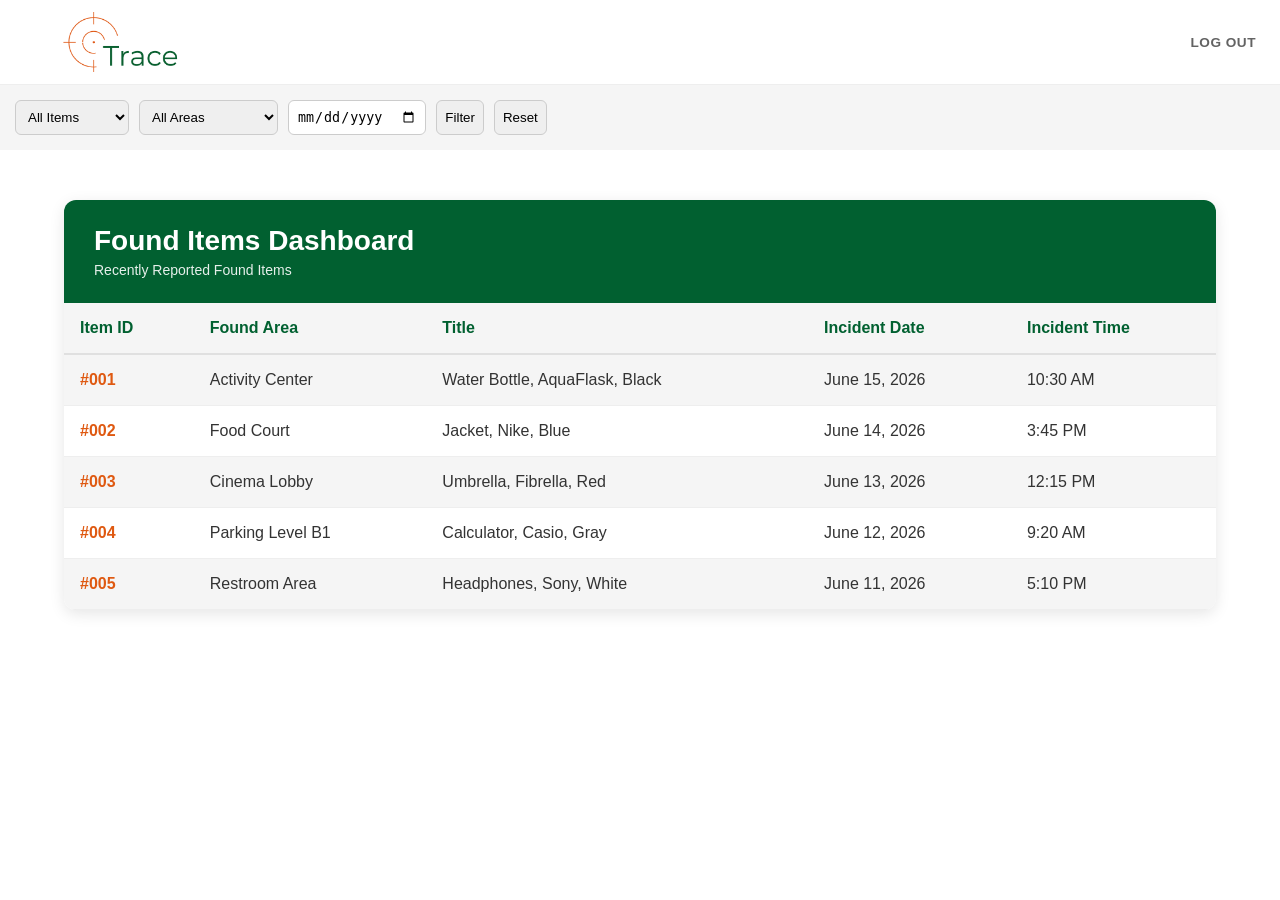
<file: docs/dashboard.html>
<!DOCTYPE html>
<html lang="en">
<head>
    <meta charset="UTF-8">
    <meta name="viewport" content="width=device-width, initial-scale=1.0">
    <title>TraceOneAyala | Home</title>
    <link rel="stylesheet" href="CSS/Primary-Style.css">
    <link rel="stylesheet" href="CSS/Footer-Style.css">
    <link rel="stylesheet" href="CSS/Nav-Style.css">
    <link rel="stylesheet" href="CSS/Dashboard-Style.css">
</head>
<body>
    <!-- YUNG TAAS NAKALIMUTAN KO TAWAG -->

    <nav class="top-navbar">
        <div class="nav-brand">
            <a href="index.html" class="nav-logo-link">
                <img src="Assets/Logo-nav.png" alt="AyalaMallTrace" class="nav-img-logo">
            </a>
        </div>
        <div class="nav-links">
            <a href="index.html">LOG OUT</a>
        </div>
    </nav>

<div class="filters">

    <select id="filterItem">
        <option value="">All Items</option>
        <option value="Water Bottle">Water Bottle</option>
        <option value="Jacket">Jacket</option>
        <option value="Umbrella">Umbrella</option>
        <option value="Calculator">Calculator</option>
        <option value="Headphones">Headphones</option>
    </select>

    <select id="filterArea">
        <option value="">All Areas</option>
        <option value="Activity Center">Activity Center</option>
        <option value="Food Court">Food Court</option>
        <option value="Cinema Lobby">Cinema Lobby</option>
        <option value="Parking Level B1">Parking Level B1</option>
        <option value="Restroom Area">Restroom Area</option>
    </select>

    <input type="date" id="filterDate">

    <button id="filterBtn">Filter</button>
    <button id="resetBtn">Reset</button>

</div>

<!-- SAMPLE TABLE DATA -->
<div class="dashboard">

    <div class="dashboard-title">
        <h2>Found Items Dashboard</h2>
        <p>Recently Reported Found Items</p>
    </div>

    <table>
        <thead>
            <tr>
                <th>Item ID</th>
                <th>Found Area</th>
                <th>Title</th>
                <th>Incident Date</th>
                <th>Incident Time</th>
            </tr>
        </thead>

        <tbody>
    <tr class="row-1 highlight">
        <td>#001</td>
        <td>Activity Center</td>
        <td>Water Bottle, AquaFlask, Black</td>
        <td>June 15, 2026</td>
        <td>10:30 AM</td>
    </tr>

    <tr class="row-2">
        <td>#002</td>
        <td>Food Court</td>
        <td>Jacket, Nike, Blue</td>
        <td>June 14, 2026</td>
        <td>3:45 PM</td>
    </tr>

    <tr class="row-3 grey">
        <td>#003</td>
        <td>Cinema Lobby</td>
        <td>Umbrella, Fibrella, Red</td>
        <td>June 13, 2026</td>
        <td>12:15 PM</td>
    </tr>

    <tr class="row-4">
        <td>#004</td>
        <td>Parking Level B1</td>
        <td>Calculator, Casio, Gray</td>
        <td>June 12, 2026</td>
        <td>9:20 AM</td>
    </tr>

    <tr class="row-5 grey">
        <td>#005</td>
        <td>Restroom Area</td>
        <td>Headphones, Sony, White</td>
        <td>June 11, 2026</td>
        <td>5:10 PM</td>
    </tr>
</tbody>
    </table>

</div>

     <!-- <footer class="site-footer">
        <div class="footer-container">
            
            <div class="footer-left">
                <div class="footer-brand">
                    <a href="https://www.ayalamalls.com/">
                    <img src="https://www.ayalamalls.com/static/media/ayala-malls-logo.840dd606.svg" alt="Ayala Malls" class="footer-logo">
                    </a>
                </div>
            </div>

            <div class="footer-right">
                <div class="social-icons">
                    <a href="https://www.facebook.com/AyalaMalls360" aria-label="Facebook">
                        <svg width="28" height="28" viewBox="0 0 24 24" fill="white" xmlns="http://www.w3.org/2000/svg">
                            <path d="M12 0C5.373 0 0 5.373 0 12c0 5.99 4.388 10.954 10.125 11.854V15.47H7.078v-3.47h3.047V9.356c0-3.007 1.792-4.669 4.533-4.669 1.312 0 2.686.235 2.686.235v2.953H15.83c-1.491 0-1.956.925-1.956 1.874v2.25h3.328l-.532 3.47h-2.796v8.385C19.612 22.954 24 17.99 24 12c0-6.627-5.373-12-12-12z"/>
                        </svg>
                    </a>

                    <a href="https://www.instagram.com/iloveayalamalls/" aria-label="Instagram">
                        <svg width="28" height="28" viewBox="0 0 24 24" fill="none" xmlns="http://www.w3.org/2000/svg">
                            <circle cx="12" cy="12" r="12" fill="white"/>
                            <path d="M12 7c1.63 0 1.823.007 2.467.036.595.027.918.127 1.133.21.285.11.488.243.702.457.214.214.347.417.457.702.083.215.183.538.21 1.133.03.644.036.837.036 2.467s-.007 1.823-.036 2.467c-.027.595-.127.918-.21 1.133a1.895 1.895 0 0 1-.457.702 1.895 1.895 0 0 1-.702.457c-.215.083-.538.183-1.133.21-.644.03-.837.036-2.467.036s-1.823-.007-2.467-.036c-.595-.027-.918-.127-1.133-.21a1.895 1.895 0 0 1-.702-.457 1.895 1.895 0 0 1-.457-.702c-.083-.215-.183-.538-.21-1.133C7.006 13.823 7 13.63 7 12s.007-1.823.036-2.467c.027-.595.127-.918.21-1.133.11-.285.243-.488.457-.702.214-.214.417-.347.702-.457.215-.083.538-.183 1.133-.21C10.177 7.006 10.37 7 12 7zm0-1c-1.657 0-1.864.007-2.514.037-.648.03-1.092.133-1.48.284a2.89 2.89 0 0 0-1.044.68 2.89 2.89 0 0 0-.68 1.044c-.15.387-.254.831-.283 1.48C6.007 10.136 6 10.343 6 12s.007 1.864.037 2.514c.03.648.133 1.092.284 1.48.156.401.378.742.68 1.044.302.302.643.524 1.044.68.388.15.832.254 1.48.283.65.03.857.037 2.514.037s1.864-.007 2.514-.037c.648-.03 1.092-.133 1.48-.284a2.91 2.91 0 0 0 1.044-.68c.302-.302.524-.643.68-1.044.15-.388.254-.832.283-1.48.03-.65.037-.857.037-2.514s-.007-1.864-.037-2.514c-.03-.648-.133-1.092-.284-1.48a2.91 2.91 0 0 0-.68-1.044 2.89 2.89 0 0 0-1.044-.68c-.387-.15-.831-.254-1.48-.283C13.864 6.007 13.657 6 12 6z" fill="#050505"/>
                            <path d="M12 8.919a3.081 3.081 0 1 0 0 6.162 3.081 3.081 0 0 0 0-6.162zm0 5.162a2.081 2.081 0 1 1 0-4.162 2.081 2.081 0 0 1 0 4.162z" fill="#050505"/>
                            <circle cx="15.203" cy="8.797" r="0.72" fill="#050505"/>
                        </svg>
                    </a>

                    <a href="https://www.youtube.com/channel/UCkZGCcsk7YZ_QcgP6hwcJrQ" aria-label="YouTube">
                        <svg width="28" height="28" viewBox="0 0 24 24" fill="white" xmlns="http://www.w3.org/2000/svg">
                            <path d="M12 0C5.373 0 0 5.373 0 12c0 6.627 5.373 12 12 12s12-5.373 12-12C24 5.373 18.627 0 12 0zm5.498 14.814a1.716 1.716 0 0 1-1.212 1.22c-1.07.288-5.286.288-5.286.288s-4.216 0-5.286-.288a1.716 1.716 0 0 1-1.212-1.22C4 13.738 4 12 4 12s0-1.738.502-2.814a1.716 1.716 0 0 1 1.212-1.22c1.07-.288 5.286-.288 5.286-.288s4.216 0 5.286.288a1.716 1.716 0 0 1 1.212 1.22C18 10.262 18 12 18 12s0 1.738-.502 2.814zM9.545 9.432l4.273 2.568-4.273 2.568V9.432z"/>
                        </svg>
                    </a>
                </div>
                <ul class="footer-nav">
                    <li><a href="https://www.ayalamalls.com/main/malls">Our Malls</a></li>
                    <li><a href="https://www.ayalamalls.com/">Terms and Conditions</a></li>
                    <li><a href="https://www.ayalamalls.com/webview/ayalamalls-website-privacy#">Privacy Notice</a></li>
                </ul>
            </div>
        </div>
        <br>
        <hr>
        <p class="copyright">Copyright © 2019 AyalaLand Malls, Inc. All Rights Reserved</p>
    </footer> -->

    <script src="JavaScript/Logic.js"></script>
</body>
</html>
</file>
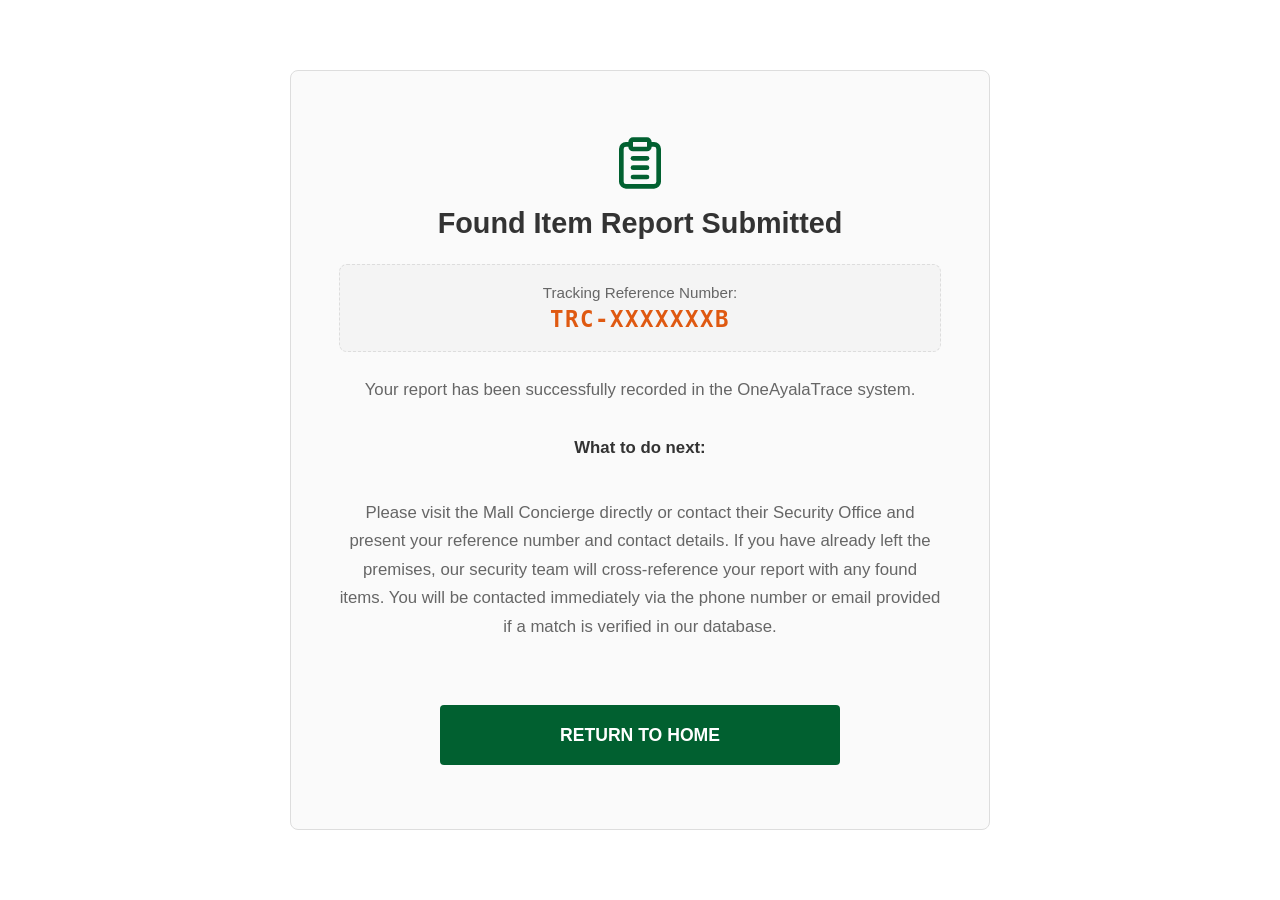
<file: docs/FI-Instruction.html>
<!DOCTYPE html>
<html lang="en">
<head>
    <meta charset="UTF-8">
    <meta name="viewport" content="width=device-width, initial-scale=1.0">
    <title>AyalaMallTrace | Next Steps</title>
    <link rel="stylesheet" href="CSS/Primary-Style.css">
    <link rel="stylesheet" href="CSS/Footer-Style.css">
    <link rel="stylesheet" href="CSS/Nav-Style.css">
</head>
<body>

    <!-- <nav class="top-navbar">
        <div class="nav-brand">
            <a href="index.html" class="nav-logo-link">
                <img src="https://www.ayalamalls.com/static/media/ayala-malls-logo.840dd606.svg" alt="AyalaMallTrace" class="nav-img-logo">
            </a>
        </div>
        <div class="nav-links">
            <a href="https://www.ayalamalls.com/main/faq">FAQ</a>
            <a href="#">ADMIN LOG IN</a>
        </div>
    </nav> -->

    <main style="margin-bottom: 0;">
        <div class="instruction-container">
            
            <div class="instruction-icon" style="margin-bottom: 1rem; display: flex; justify-content: center;">
                <svg xmlns="http://www.w3.org/2000/svg" viewBox="0 0 24 24" fill="none" stroke="currentColor" stroke-width="2" stroke-linecap="round" stroke-linejoin="round" width="56" height="56" style="color: var(--primary-green);">
                    <path d="M16 4h2a2 2 0 0 1 2 2v14a2 2 0 0 1-2 2H6a2 2 0 0 1-2-2V6a2 2 0 0 1 2-2h2"></path>
                    <rect x="8" y="2" width="8" height="4" rx="1" ry="1"></rect>
                    <path d="M9 14h6"></path>
                    <path d="M9 10h6"></path>
                    <path d="M9 18h6"></path>
                </svg>
            </div>
            
            <h2 class="instruction-title">Found Item Report Submitted</h2>
            
            <div class="reference-box" style="background-color: var(--accent-color); border: 1px dashed var(--border-color); padding: 1.2rem; border-radius: 8px; margin: 1.5rem 0; text-align: center;">
                <span style="color: var(--text-light); font-size: 0.95rem; display: block; margin-bottom: 0.3rem;">Tracking Reference Number:</span>
                <strong style="font-size: 1.4rem; color: var(--primary-orange); letter-spacing: 1.5px; font-family: monospace;">TRC-XXXXXXXB</strong>
            </div>

            <p class="instruction-text">
                Your report has been successfully recorded in the OneAyalaTrace system. <br><br>
                <strong>What to do next:</strong><br>
                Please visit the Mall Concierge directly or contact their Security Office and present your reference number and contact details. If you have already left the premises, our security team will cross-reference your report with any found items. You will be contacted immediately via the phone number or email provided if a match is verified in our database.
            </p>
            
            <a href="index.html" class="btn btn-primary" style="margin-top: 1.5rem; display: inline-block;">Return to Home</a>
            
        </div>
    </main>

    <!-- <footer class="site-footer">
        <div class="footer-container">
            
            <div class="footer-left">
                <div class="footer-brand">
                    <img src="https://www.ayalamalls.com/static/media/ayala-malls-logo.840dd606.svg" alt="Ayala Malls" class="footer-logo">
                </div>
                <p class="copyright">Copyright © 2019 AyalaLand Malls, Inc. All Rights Reserved</p>
            </div>

            <div class="footer-right">
                <div class="social-icons">
                    <a href="#" aria-label="Facebook">
                        <svg width="28" height="28" viewBox="0 0 24 24" fill="white" xmlns="http://www.w3.org/2000/svg">
                            <path d="M12 0C5.373 0 0 5.373 0 12c0 5.99 4.388 10.954 10.125 11.854V15.47H7.078v-3.47h3.047V9.356c0-3.007 1.792-4.669 4.533-4.669 1.312 0 2.686.235 2.686.235v2.953H15.83c-1.491 0-1.956.925-1.956 1.874v2.25h3.328l-.532 3.47h-2.796v8.385C19.612 22.954 24 17.99 24 12c0-6.627-5.373-12-12-12z"/>
                        </svg>
                    </a>

                    <a href="#" aria-label="Instagram">
                        <svg width="28" height="28" viewBox="0 0 24 24" fill="none" xmlns="http://www.w3.org/2000/svg">
                            <circle cx="12" cy="12" r="12" fill="white"/>
                            <path d="M12 7c1.63 0 1.823.007 2.467.036.595.027.918.127 1.133.21.285.11.488.243.702.457.214.214.347.417.457.702.083.215.183.538.21 1.133.03.644.036.837.036 2.467s-.007 1.823-.036 2.467c-.027.595-.127.918-.21 1.133a1.895 1.895 0 0 1-.457.702 1.895 1.895 0 0 1-.702.457c-.215.083-.538.183-1.133.21-.644.03-.837.036-2.467.036s-1.823-.007-2.467-.036c-.595-.027-.918-.127-1.133-.21a1.895 1.895 0 0 1-.702-.457 1.895 1.895 0 0 1-.457-.702c-.083-.215-.183-.538-.21-1.133C7.006 13.823 7 13.63 7 12s.007-1.823.036-2.467c.027-.595.127-.918.21-1.133.11-.285.243-.488.457-.702.214-.214.417-.347.702-.457.215-.083.538-.183 1.133-.21C10.177 7.006 10.37 7 12 7zm0-1c-1.657 0-1.864.007-2.514.037-.648.03-1.092.133-1.48.284a2.89 2.89 0 0 0-1.044.68 2.89 2.89 0 0 0-.68 1.044c-.15.387-.254.831-.283 1.48C6.007 10.136 6 10.343 6 12s.007 1.864.037 2.514c.03.648.133 1.092.284 1.48.156.401.378.742.68 1.044.302.302.643.524 1.044.68.388.15.832.254 1.48.283.65.03.857.037 2.514.037s1.864-.007 2.514-.037c.648-.03 1.092-.133 1.48-.284a2.91 2.91 0 0 0 1.044-.68c.302-.302.524-.643.68-1.044.15-.388.254-.832.283-1.48.03-.65.037-.857.037-2.514s-.007-1.864-.037-2.514c-.03-.648-.133-1.092-.284-1.48a2.91 2.91 0 0 0-.68-1.044 2.89 2.89 0 0 0-1.044-.68c-.387-.15-.831-.254-1.48-.283C13.864 6.007 13.657 6 12 6z" fill="#050505"/>
                            <path d="M12 8.919a3.081 3.081 0 1 0 0 6.162 3.081 3.081 0 0 0 0-6.162zm0 5.162a2.081 2.081 0 1 1 0-4.162 2.081 2.081 0 0 1 0 4.162z" fill="#050505"/>
                            <circle cx="15.203" cy="8.797" r="0.72" fill="#050505"/>
                        </svg>
                    </a>

                    <a href="#" aria-label="YouTube">
                        <svg width="28" height="28" viewBox="0 0 24 24" fill="white" xmlns="http://www.w3.org/2000/svg">
                            <path d="M12 0C5.373 0 0 5.373 0 12c0 6.627 5.373 12 12 12s12-5.373 12-12C24 5.373 18.627 0 12 0zm5.498 14.814a1.716 1.716 0 0 1-1.212 1.22c-1.07.288-5.286.288-5.286.288s-4.216 0-5.286-.288a1.716 1.716 0 0 1-1.212-1.22C4 13.738 4 12 4 12s0-1.738.502-2.814a1.716 1.716 0 0 1 1.212-1.22c1.07-.288 5.286-.288 5.286-.288s4.216 0 5.286.288a1.716 1.716 0 0 1 1.212 1.22C18 10.262 18 12 18 12s0 1.738-.502 2.814zM9.545 9.432l4.273 2.568-4.273 2.568V9.432z"/>
                        </svg>
                    </a>
                </div>
                <ul class="footer-nav">
                    <li><a href="#">Our Malls</a></li>
                    <li><a href="#">Terms and Conditions</a></li>
                    <li><a href="#">Privacy Notice</a></li>
                </ul>
            </div>
        </div>
    </footer> -->

    <script src="JavaScript/Logic.js"></script>

</body>
</html>
</file>
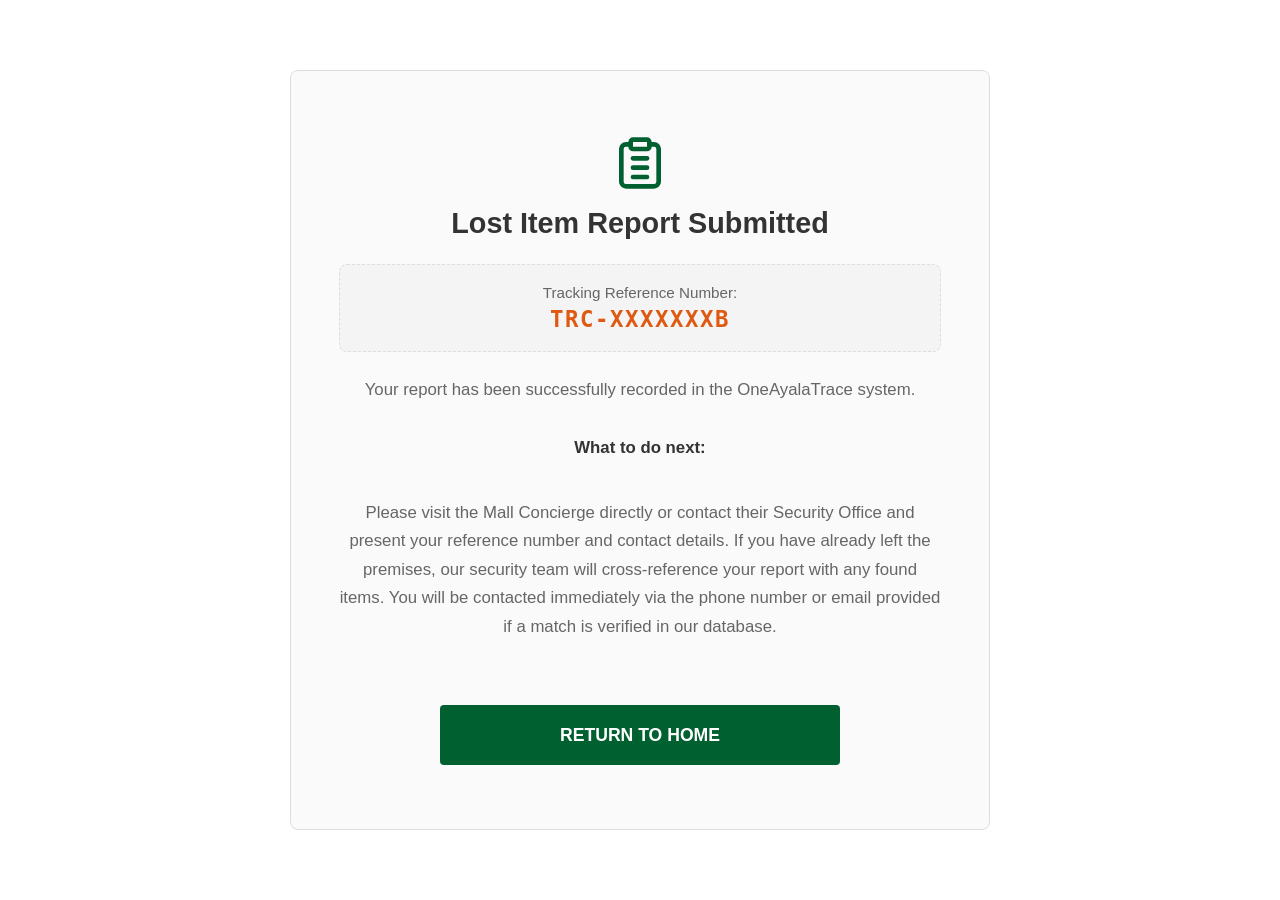
<file: docs/LI-Instruction.html>
<!DOCTYPE html>
<html lang="en">
<head>
    <meta charset="UTF-8">
    <meta name="viewport" content="width=device-width, initial-scale=1.0">
    <title>AyalaMallTrace | Next Steps</title>
    <link rel="stylesheet" href="CSS/Primary-Style.css">
    <link rel="stylesheet" href="CSS/Footer-Style.css">
    <link rel="stylesheet" href="CSS/Nav-Style.css">
</head>
<body>

    <!-- <nav class="top-navbar">
        <div class="nav-brand">
            <a href="index.html" class="nav-logo-link">
                <img src="https://www.ayalamalls.com/static/media/ayala-malls-logo.840dd606.svg" alt="AyalaMallTrace" class="nav-img-logo">
            </a>
        </div>
        <div class="nav-links">
            <a href="https://www.ayalamalls.com/main/faq">FAQ</a>
            <a href="#">ADMIN LOG IN</a>
        </div>
    </nav> -->

    <main style="margin-bottom: 0;">
        <div class="instruction-container">
            
            <div class="instruction-icon" style="margin-bottom: 1rem; display: flex; justify-content: center;">
                <svg xmlns="http://www.w3.org/2000/svg" viewBox="0 0 24 24" fill="none" stroke="currentColor" stroke-width="2" stroke-linecap="round" stroke-linejoin="round" width="56" height="56" style="color: var(--primary-green);">
                    <path d="M16 4h2a2 2 0 0 1 2 2v14a2 2 0 0 1-2 2H6a2 2 0 0 1-2-2V6a2 2 0 0 1 2-2h2"></path>
                    <rect x="8" y="2" width="8" height="4" rx="1" ry="1"></rect>
                    <path d="M9 14h6"></path>
                    <path d="M9 10h6"></path>
                    <path d="M9 18h6"></path>
                </svg>
            </div>
            
            <h2 class="instruction-title">Lost Item Report Submitted</h2>
            
            <div class="reference-box" style="background-color: var(--accent-color); border: 1px dashed var(--border-color); padding: 1.2rem; border-radius: 8px; margin: 1.5rem 0; text-align: center;">
                <span style="color: var(--text-light); font-size: 0.95rem; display: block; margin-bottom: 0.3rem;">Tracking Reference Number:</span>
                <strong style="font-size: 1.4rem; color: var(--primary-orange); letter-spacing: 1.5px; font-family: monospace;">TRC-XXXXXXXB</strong>
            </div>

            <p class="instruction-text">
                Your report has been successfully recorded in the OneAyalaTrace system. <br><br>
                <strong>What to do next:</strong><br>
                Please visit the Mall Concierge directly or contact their Security Office and present your reference number and contact details. If you have already left the premises, our security team will cross-reference your report with any found items. You will be contacted immediately via the phone number or email provided if a match is verified in our database.
            </p>
            
            <a href="index.html" class="btn btn-primary" style="margin-top: 1.5rem; display: inline-block;">Return to Home</a>
            
        </div>
    </main>

    <!-- <footer class="site-footer">
        <div class="footer-container">
            
            <div class="footer-left">
                <div class="footer-brand">
                    <img src="https://www.ayalamalls.com/static/media/ayala-malls-logo.840dd606.svg" alt="Ayala Malls" class="footer-logo">
                </div>
                <p class="copyright">Copyright © 2019 AyalaLand Malls, Inc. All Rights Reserved</p>
            </div>

            <div class="footer-right">
                <div class="social-icons">
                    <a href="#" aria-label="Facebook">
                        <svg width="28" height="28" viewBox="0 0 24 24" fill="white" xmlns="http://www.w3.org/2000/svg">
                            <path d="M12 0C5.373 0 0 5.373 0 12c0 5.99 4.388 10.954 10.125 11.854V15.47H7.078v-3.47h3.047V9.356c0-3.007 1.792-4.669 4.533-4.669 1.312 0 2.686.235 2.686.235v2.953H15.83c-1.491 0-1.956.925-1.956 1.874v2.25h3.328l-.532 3.47h-2.796v8.385C19.612 22.954 24 17.99 24 12c0-6.627-5.373-12-12-12z"/>
                        </svg>
                    </a>

                    <a href="#" aria-label="Instagram">
                        <svg width="28" height="28" viewBox="0 0 24 24" fill="none" xmlns="http://www.w3.org/2000/svg">
                            <circle cx="12" cy="12" r="12" fill="white"/>
                            <path d="M12 7c1.63 0 1.823.007 2.467.036.595.027.918.127 1.133.21.285.11.488.243.702.457.214.214.347.417.457.702.083.215.183.538.21 1.133.03.644.036.837.036 2.467s-.007 1.823-.036 2.467c-.027.595-.127.918-.21 1.133a1.895 1.895 0 0 1-.457.702 1.895 1.895 0 0 1-.702.457c-.215.083-.538.183-1.133.21-.644.03-.837.036-2.467.036s-1.823-.007-2.467-.036c-.595-.027-.918-.127-1.133-.21a1.895 1.895 0 0 1-.702-.457 1.895 1.895 0 0 1-.457-.702c-.083-.215-.183-.538-.21-1.133C7.006 13.823 7 13.63 7 12s.007-1.823.036-2.467c.027-.595.127-.918.21-1.133.11-.285.243-.488.457-.702.214-.214.417-.347.702-.457.215-.083.538-.183 1.133-.21C10.177 7.006 10.37 7 12 7zm0-1c-1.657 0-1.864.007-2.514.037-.648.03-1.092.133-1.48.284a2.89 2.89 0 0 0-1.044.68 2.89 2.89 0 0 0-.68 1.044c-.15.387-.254.831-.283 1.48C6.007 10.136 6 10.343 6 12s.007 1.864.037 2.514c.03.648.133 1.092.284 1.48.156.401.378.742.68 1.044.302.302.643.524 1.044.68.388.15.832.254 1.48.283.65.03.857.037 2.514.037s1.864-.007 2.514-.037c.648-.03 1.092-.133 1.48-.284a2.91 2.91 0 0 0 1.044-.68c.302-.302.524-.643.68-1.044.15-.388.254-.832.283-1.48.03-.65.037-.857.037-2.514s-.007-1.864-.037-2.514c-.03-.648-.133-1.092-.284-1.48a2.91 2.91 0 0 0-.68-1.044 2.89 2.89 0 0 0-1.044-.68c-.387-.15-.831-.254-1.48-.283C13.864 6.007 13.657 6 12 6z" fill="#050505"/>
                            <path d="M12 8.919a3.081 3.081 0 1 0 0 6.162 3.081 3.081 0 0 0 0-6.162zm0 5.162a2.081 2.081 0 1 1 0-4.162 2.081 2.081 0 0 1 0 4.162z" fill="#050505"/>
                            <circle cx="15.203" cy="8.797" r="0.72" fill="#050505"/>
                        </svg>
                    </a>

                    <a href="#" aria-label="YouTube">
                        <svg width="28" height="28" viewBox="0 0 24 24" fill="white" xmlns="http://www.w3.org/2000/svg">
                            <path d="M12 0C5.373 0 0 5.373 0 12c0 6.627 5.373 12 12 12s12-5.373 12-12C24 5.373 18.627 0 12 0zm5.498 14.814a1.716 1.716 0 0 1-1.212 1.22c-1.07.288-5.286.288-5.286.288s-4.216 0-5.286-.288a1.716 1.716 0 0 1-1.212-1.22C4 13.738 4 12 4 12s0-1.738.502-2.814a1.716 1.716 0 0 1 1.212-1.22c1.07-.288 5.286-.288 5.286-.288s4.216 0 5.286.288a1.716 1.716 0 0 1 1.212 1.22C18 10.262 18 12 18 12s0 1.738-.502 2.814zM9.545 9.432l4.273 2.568-4.273 2.568V9.432z"/>
                        </svg>
                    </a>
                </div>
                <ul class="footer-nav">
                    <li><a href="#">Our Malls</a></li>
                    <li><a href="#">Terms and Conditions</a></li>
                    <li><a href="#">Privacy Notice</a></li>
                </ul>
            </div>
        </div>
    </footer> -->

    <script src="JavaScript/Logic.js"></script>

</body>
</html>
</file>
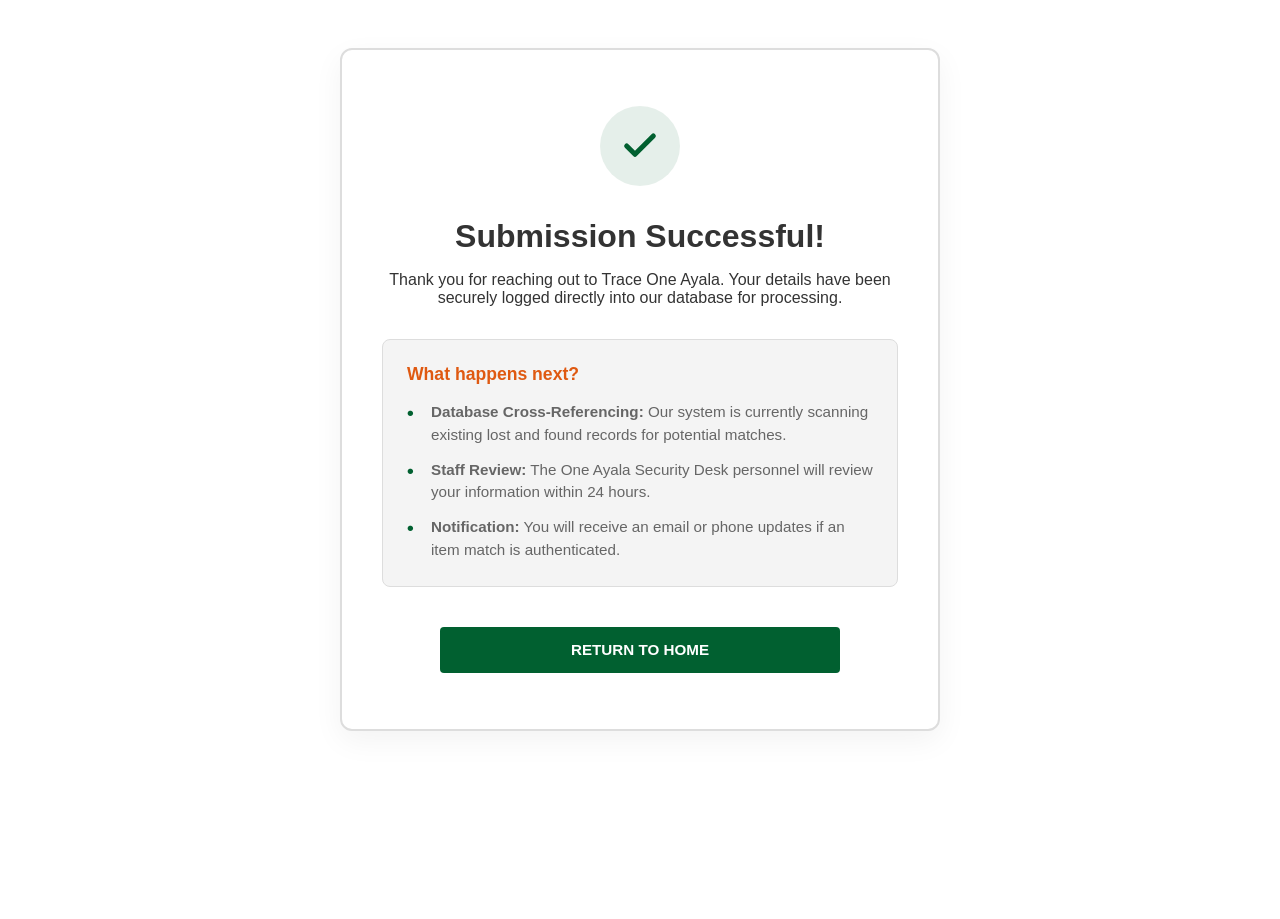
<file: docs/Recieved-responce.html>
<!DOCTYPE html>
<html lang="en">
<head>
    <meta charset="UTF-8">
    <meta name="viewport" content="width=device-width, initial-scale=1.0">
    <title>AyalaMallTrace | Home</title>
    <link rel="stylesheet" href="CSS/Primary-Style.css">
    <link rel="stylesheet" href="CSS/Recieved-responce.css">
</head>
<body>
    <!-- <nav class="top-navbar">
        <div class="nav-brand">
            <a href="index.html" class="nav-logo-link">
                <img src="Assets/Logo-nav.png" alt="AyalaMallTrace" class="nav-img-logo">
            </a>
        </div>
        <div class="nav-links">
            <a href="https://www.ayalamalls.com/main/faq">FAQ</a>
            <a href="dashboard.html">DASHBOARD</a>
            <a href="About-us.html">ABOUT US</a>
            <a href="Features.html">FEATURES</a>
            <a href="Contact-us.html">CONTACT US</a>
            <a href="#">ADMIN LOG IN</a>
        </div>
    </nav> -->

    <main>
        <div class="page-container confirmation-container">
            <div class="success-card">
                <div class="success-icon-badge">
                    <svg xmlns="http://www.w3.org/2000/svg" viewBox="0 0 24 24" fill="none" stroke="currentColor" stroke-width="3" stroke-linecap="round" stroke-linejoin="round">
                        <polyline points="20 6 9 17 4 12"></polyline>
                    </svg>
                </div>
                
                <h1>Submission Successful!</h1>
                <p class="description centered-text">
                    Thank you for reaching out to Trace One Ayala. Your details have been securely logged directly into our database for processing.
                </p>

                <div class="next-steps-panel">
                    <h3>What happens next?</h3>
                    <ul>
                        <li><strong>Database Cross-Referencing:</strong> Our system is currently scanning existing lost and found records for potential matches.</li>
                        <li><strong>Staff Review:</strong> The One Ayala Security Desk personnel will review your information within 24 hours.</li>
                        <li><strong>Notification:</strong> You will receive an email or phone updates if an item match is authenticated.</li>
                    </ul>
                </div>

                <div class="action-group">
                    <a href="index.html" class="btn btn-primary">Return to Home</a>
                </div>
            </div>
        </div>
    </main>

    <!-- <footer class="site-footer">
        <div class="footer-container">
            
            <div class="footer-left">
                <div class="footer-brand">
                    <a href="https://www.ayalamalls.com/">
                    <img src="https://www.ayalamalls.com/static/media/ayala-malls-logo.840dd606.svg" alt="Ayala Malls" class="footer-logo">
                    </a>
                </div>
            </div>

            <div class="footer-right">
                <div class="social-icons">
                    <a href="https://www.facebook.com/AyalaMalls360" aria-label="Facebook">
                        <svg width="28" height="28" viewBox="0 0 24 24" fill="white" xmlns="http://www.w3.org/2000/svg">
                            <path d="M12 0C5.373 0 0 5.373 0 12c0 5.99 4.388 10.954 10.125 11.854V15.47H7.078v-3.47h3.047V9.356c0-3.007 1.792-4.669 4.533-4.669 1.312 0 2.686.235 2.686.235v2.953H15.83c-1.491 0-1.956.925-1.956 1.874v2.25h3.328l-.532 3.47h-2.796v8.385C19.612 22.954 24 17.99 24 12c0-6.627-5.373-12-12-12z"/>
                        </svg>
                    </a>

                    <a href="https://www.instagram.com/iloveayalamalls/" aria-label="Instagram">
                        <svg width="28" height="28" viewBox="0 0 24 24" fill="none" xmlns="http://www.w3.org/2000/svg">
                            <circle cx="12" cy="12" r="12" fill="white"/>
                            <path d="M12 7c1.63 0 1.823.007 2.467.036.595.027.918.127 1.133.21.285.11.488.243.702.457.214.214.347.417.457.702.083.215.183.538.21 1.133.03.644.036.837.036 2.467s-.007 1.823-.036 2.467c-.027.595-.127.918-.21 1.133a1.895 1.895 0 0 1-.457.702 1.895 1.895 0 0 1-.702.457c-.215.083-.538.183-1.133.21-.644.03-.837.036-2.467.036s-1.823-.007-2.467-.036c-.595-.027-.918-.127-1.133-.21a1.895 1.895 0 0 1-.702-.457 1.895 1.895 0 0 1-.457-.702c-.083-.215-.183-.538-.21-1.133C7.006 13.823 7 13.63 7 12s.007-1.823.036-2.467c.027-.595.127-.918.21-1.133.11-.285.243-.488.457-.702.214-.214.417-.347.702-.457.215-.083.538-.183 1.133-.21C10.177 7.006 10.37 7 12 7zm0-1c-1.657 0-1.864.007-2.514.037-.648.03-1.092.133-1.48.284a2.89 2.89 0 0 0-1.044.68 2.89 2.89 0 0 0-.68 1.044c-.15.387-.254.831-.283 1.48C6.007 10.136 6 10.343 6 12s.007 1.864.037 2.514c.03.648.133 1.092.284 1.48.156.401.378.742.68 1.044.302.302.643.524 1.044.68.388.15.832.254 1.48.283.65.03.857.037 2.514.037s1.864-.007 2.514-.037c.648-.03 1.092-.133 1.48-.284a2.91 2.91 0 0 0 1.044-.68c.302-.302.524-.643.68-1.044.15-.388.254-.832.283-1.48.03-.65.037-.857.037-2.514s-.007-1.864-.037-2.514c-.03-.648-.133-1.092-.284-1.48a2.91 2.91 0 0 0-.68-1.044 2.89 2.89 0 0 0-1.044-.68c-.387-.15-.831-.254-1.48-.283C13.864 6.007 13.657 6 12 6z" fill="#050505"/>
                            <path d="M12 8.919a3.081 3.081 0 1 0 0 6.162 3.081 3.081 0 0 0 0-6.162zm0 5.162a2.081 2.081 0 1 1 0-4.162 2.081 2.081 0 0 1 0 4.162z" fill="#050505"/>
                            <circle cx="15.203" cy="8.797" r="0.72" fill="#050505"/>
                        </svg>
                    </a>

                    <a href="https://www.youtube.com/channel/UCkZGCcsk7YZ_QcgP6hwcJrQ" aria-label="YouTube">
                        <svg width="28" height="28" viewBox="0 0 24 24" fill="white" xmlns="http://www.w3.org/2000/svg">
                            <path d="M12 0C5.373 0 0 5.373 0 12c0 6.627 5.373 12 12 12s12-5.373 12-12C24 5.373 18.627 0 12 0zm5.498 14.814a1.716 1.716 0 0 1-1.212 1.22c-1.07.288-5.286.288-5.286.288s-4.216 0-5.286-.288a1.716 1.716 0 0 1-1.212-1.22C4 13.738 4 12 4 12s0-1.738.502-2.814a1.716 1.716 0 0 1 1.212-1.22c1.07-.288 5.286-.288 5.286-.288s4.216 0 5.286.288a1.716 1.716 0 0 1 1.212 1.22C18 10.262 18 12 18 12s0 1.738-.502 2.814zM9.545 9.432l4.273 2.568-4.273 2.568V9.432z"/>
                        </svg>
                    </a>
                </div>
                <ul class="footer-nav">
                    <li><a href="https://www.ayalamalls.com/main/malls">Our Malls</a></li>
                    <li><a href="https://www.ayalamalls.com/">Terms and Conditions</a></li>
                    <li><a href="https://www.ayalamalls.com/webview/ayalamalls-website-privacy#">Privacy Notice</a></li>
                </ul>
            </div>
        </div>
        <br>
        <hr>
        <p class="copyright">Copyright © 2019 AyalaLand Malls, Inc. All Rights Reserved</p>
    </footer> -->

    <script src="JavaScript/Logic.js"></script>
</body>
</html>
</file>
<file: docs/CSS/Primary-Style.css>
/* =========================================
   GLOBAL VARIABLES & RESETS
   ========================================= */
:root {
    /* Updated Primary Colors */
    --primary-green: #016030;
    --primary-orange: #df5911;
    
    --secondary-color: #ffffff;
    --accent-color: #f4f4f4;
    --text-main: #333333;
    --text-light: #666666;
    --border-color: #dddddd;
    --font-stack: 'Helvetica Neue', Helvetica, Arial, sans-serif;
}

* {
    box-sizing: border-box;
    margin: 0;
    padding: 0;
}

body {
    font-family: var(--font-stack);
    color: var(--text-main);
    background-color: var(--secondary-color);
    display: flex;
    flex-direction: column;
    min-height: 100vh;
}

/* =========================================
   MAIN CONTAINER
   ========================================= */
main {
    flex: 1;
    display: flex;
    justify-content: center;
    align-items: center;
    padding: 3rem 1.5rem;
    margin-bottom: 8.75rem;
    background-color: var(--secondary-color);
    animation: fadeIn 0.4s ease-in-out;
}

@keyframes fadeIn {
    from { opacity: 0; transform: translateY(10px); }
    to { opacity: 1; transform: translateY(0); }
}

/* =========================================
   HOME PAGE COMPONENTS
   ========================================= */
.home-content {
    text-align: center;
    width: 100%;
    max-width: 600px;
    margin: 0 auto;
}

.main-img-logo {
    width: 100%;
    max-width: 400px; 
    height: auto;
    padding-bottom: 1.5rem;
}

.info-label {
    display: inline-flex;
    align-items: center;
    gap: 0.5rem; /* Generates space between icon and text */
    color: var(--primary-green);
    font-size: 1.1rem;
    margin-bottom: 0.5rem;
}

.info-icon {
    width: 18px;
    height: 18px;
    flex-shrink: 0; /* Prevents the icon from squishing on tight layout changes */
}


.info-toggle {
    margin-bottom: 2rem;
    background-color: transparent;
    border-left: none;
    padding: 0;
    width: fit-content;
    margin-left: auto;
    margin-right: auto;
}

.info-toggle summary {
    font-weight: 500;
    font-size: 0.95rem;
    cursor: pointer;
    list-style: none;
    display: flex;
    justify-content: center;
    align-items: center;
    gap: 0.5rem;
    color: var(--text-light);
    outline: none;
}

.info-toggle summary::-webkit-details-marker {
    display: none;
}

/* Arrow styling */
.info-toggle .arrow {
    font-size: 0.7rem;
    transition: transform 0.3s ease;
    color: var(--text-light);
    display: inline-block;
}

.info-toggle[open] .arrow {
    transform: rotate(180deg);
}

.info-toggle .description {
    margin-top: 1rem;
    color: var(--text-light);
    line-height: 1.6;
    font-size: 0.95rem;
    /* CHANGE: This ensures the text block itself is centered */
    text-align: center;
    /* CHANGE: Explicitly limiting the width of the description so it doesn't span too wide */
    max-width: 400px;
    margin-left: auto;
    margin-right: auto;
}

h1 {
    font-size: 1.5rem;
    font-weight: 700;
    color: var(--text-main);
}

/* =========================================
   GLOBAL BUTTON STYLES
   ========================================= */
.button-group-vertical {
    display: flex;
    flex-direction: column;
    gap: 1rem;
    align-items: center;
}

.btn {
    padding: 1.2rem 2rem; 
    font-size: 1.1rem; 
    font-weight: bold;
    text-transform: uppercase;
    border: none;
    cursor: pointer;
    transition: all 0.3s ease;
    text-align: center;
    width: 100%;
    max-width: 400px; 
    text-decoration: none;
    display: inline-block;
    border-radius: 4px;
    color: var(--secondary-color);
}

/* Home Page Specific Buttons */
.btn-lost {
    background-color: var(--primary-orange);
}

.btn-lost:hover {
    background-color: #c24d0f; 
}

.btn-found {
    background-color: var(--primary-green);
}

.btn-found:hover {
    background-color: #014d26; 
}

/* Form Action Buttons */
.btn-primary {
    background-color: var(--primary-green);
    color: var(--secondary-color);
}

.btn-primary:hover {
    background-color: #014c26;
    transform: translateY(-1px);
}

.btn-secondary {
    background-color: transparent;
    color: var(--text-light);
    border: 1px solid #cccccc;
}

.btn-secondary:hover {
    border-color: var(--primary-green);
    color: var(--primary-green);
    background-color: rgba(1, 96, 48, 0.05);
}

/* =========================================
   FORM STYLES
   ========================================= */
.form-container {
    background-color: var(--secondary-color);
    padding: 3rem;
    border: 1px solid var(--border-color);
    border-radius: 8px;
    width: 100%;
    max-width: 800px;
    box-shadow: 0 4px 20px rgba(0, 0, 0, 0.04);
}

.form-header {
    text-align: center;
    margin-bottom: 2.5rem;
    font-size: 2rem;
    font-weight: 800;
    color: var(--text-main);
    letter-spacing: 0.5px;
}

.form-grid {
    display: grid;
    grid-template-columns: 1fr 1fr;
    gap: 1.5rem 2rem;
}

.form-group {
    display: flex;
    flex-direction: column;
}

.form-group.full-width {
    grid-column: span 2;
}

.form-group label {
    font-size: 0.85rem;
    font-weight: 700;
    margin-bottom: 0.5rem;
    text-transform: uppercase;
    letter-spacing: 0.5px;
    color: var(--text-main);
}

.form-group input, 
.form-group select, 
.form-group textarea {
    padding: 0.85rem 1rem;
    border: 1px solid #cccccc;
    border-radius: 4px;
    background-color: #fafafa;
    font-family: inherit;
    font-size: 1rem;
    color: var(--text-main);
    transition: all 0.2s ease;
}

.form-group input:focus, 
.form-group select:focus, 
.form-group textarea:focus {
    outline: none;
    border-color: var(--primary-orange);
    background-color: var(--secondary-color);
    box-shadow: 0 0 0 3px rgba(223, 89, 17, 0.1);
}

.form-group textarea {
    resize: vertical;
    min-height: 120px;
}

.form-actions {
    margin-top: 2.5rem;
    display: flex;
    justify-content: space-between;
    align-items: center;
    padding-top: 1.5rem;
    border-top: 1px solid var(--border-color);
}

/* =========================================
   INSTRUCTION PAGE STYLES
   ========================================= */
.instruction-container {
    text-align: center;
    padding: 4rem 3rem;
    border: 1px solid var(--border-color);
    border-radius: 8px;
    background-color: #fafafa;
    width: 100%;
    max-width: 700px;
}

.instruction-icon {
    font-size: 4rem;
    margin-bottom: 1rem;
    line-height: 1;
}

.instruction-title {
    font-size: 1.8rem;
    margin-bottom: 1.5rem;
    font-weight: 800;
    color: var(--text-main);
}

.instruction-text {
    color: var(--text-light);
    line-height: 1.7;
    margin-bottom: 2.5rem;
    font-size: 1.05rem;
}

.instruction-text strong {
    color: var(--text-main);
    display: block;
    margin-bottom: 0.5rem;
}

/* =========================================
   FOOTER STYLES
   ========================================= */
footer {
    background-color: #000000;
    color: #ffffff;
    padding: 2.5rem 3rem;
    font-size: 0.85rem;
}

.footer-content {
    display: flex;
    flex-direction: column;
    align-items: flex-start;
    gap: 1rem;
    max-width: 1200px;
    margin: 0 auto;
}

.footer-brand {
    font-weight: bold;
    font-size: 1.2rem;
    color: var(--primary-orange);
    letter-spacing: 1px;
    margin-bottom: 0.5rem;
}

.footer-links {
    display: flex;
    gap: 1.5rem;
    color: #aaaaaa;
}

.footer-copyright {
    color: #666666;
    margin-top: 1rem;
}

/* =========================================
   UNIFIED MOBILE RESPONSIVENESS
   ========================================= */
@media (max-width: 768px) {
    /* Nav Mobile */
    nav { flex-direction: column; gap: 1rem; padding: 1rem; }
    .nav-links { margin: 0; }
    .nav-links a { margin: 0 1rem; }

    /* Footer Mobile */
    .footer-content { align-items: center; text-align: center; }
    .footer-links { flex-direction: column; gap: 0.5rem; }

    /* Forms & Instructions Mobile */
    .form-container, .instruction-container {
        padding: 2rem 1.5rem;
    }
    .form-grid {
        grid-template-columns: 1fr;
        gap: 1.2rem;
    }
    .form-group.full-width {
        grid-column: span 1;
    }
    .form-actions {
        flex-direction: column-reverse;
        gap: 1rem;
    }
    .form-actions .btn {
        width: 100% !important;
    }
}
</file>
<file: docs/CSS/Footer-Style.css>
/* FOOTER STYLES */
.site-footer {
    background-color: #050505; /* Deep black matching the Ayala layout */
    color: #ffffff;
    padding: 3rem 2rem;
    font-family: 'Helvetica Neue', Helvetica, Arial, sans-serif;
}

hr {
    border: none;
    border-top: 0.5px solid #303030;
}

.footer-container {
    display: flex;
    justify-content: space-between;
    align-items: flex-start;
    max-width: 1200px;
    margin: 0 auto;
    width: 100%;
}

/* Left Section */
.footer-left {
    display: flex;
    flex-direction: column;
    /* gap: 1rem; */
}

.footer-logo {
    height: 55px;
    width: auto;
    display: block;
    /* margin-bottom: 0.5rem; */
}

.footer-nav {
    display: flex;
    gap: 1.5rem;
    list-style: none;
    padding: 0;
    margin: 0;
}

.footer-nav a {
    color: #ffffff;
    text-decoration: none;
    font-size: 0.85rem;
    font-weight: 500;
}

.footer-nav a:hover {
    color: #df5911;
}

.copyright {
    font-size: 0.8rem;
    color: #ddddddce;
    /* margin-top: 0.1rem; */
    text-align: center;
    padding-top: 1rem;
}

/* Right Section */
.footer-right {
    display: flex;
    flex-direction: column;
    align-items: flex-end;
    gap: 0.5rem;
}

.social-icons {
    display: flex;
    gap: 1rem;
    margin-bottom: 0.5rem;
}

.social-icons img {
    width: 28px;
    height: 28px;
    border-radius: 50%; /* If icons need a circular background */
    background-color: #ffffff; 
}

.powered-by {
    font-size: 0.85rem;
    color: #ffffff;
    margin: 0;
}

.dev-link {
    font-size: 0.85rem;
    color: #dddddd;
    text-decoration: none;
}

.dev-link:hover {
    color: #ffffff;
    text-decoration: underline;
}

/* Mobile Responsiveness for Footer */
@media (max-width: 768px) {
    .footer-container {
        flex-direction: column;
        align-items: center;
        text-align: center;
        gap: 2.5rem;
    }
    
    .footer-left, .footer-right {
        align-items: center;
    }
    
    .footer-nav {
        flex-direction: row;
        gap: 0.8rem;
    }
}

/* SVG LOGO */
.social-icon-link svg {
    transition: fill 0.3s ease;
}

.social-icon-link svg:hover {
    fill: #df5911; 
}

/* .social-icons a svg {
    transition: fill 0.2s;
}
.social-icons a:hover svg {
    fill: #df5911;
} */
</file>
<file: docs/CSS/Nav-Style.css>
/* NAVIGATION BAR STYLES */
.top-navbar {
    display: flex;
    justify-content: space-between;
    align-items: center;
    padding: 0.75rem 1.5rem;
    background-color: #fffffff0;
    border-bottom: 1px solid #eeeeee; /* Subtle bottom border for separation */
    font-family: 'Helvetica Neue', Helvetica, Arial, sans-serif;
}

.brand-text {
    text-decoration: none;
    color: #000000;
    font-weight: 800;
    font-size: 1.2rem;
    letter-spacing: 1px;
    text-transform: uppercase;
}

.nav-links {
    display: flex;
    gap: 2rem;
}

.nav-links a {
    text-decoration: none;
    color: #636363;
    font-weight: 600;
    font-size: 0.85rem;
    text-transform: uppercase;
    letter-spacing: 0.5px;
    transition: color 0.2s ease;
}

.nav-links a:hover {
    color: #000000;
}

.nav-img-logo {
    max-height: 60px; 
    width: auto;
    display: block;
}

/* Mobile Responsiveness for Nav */
@media (max-width: 768px) {
    .top-navbar {
        flex-direction: column;
        padding: 1rem;
        gap: 1rem;
    }

    .nav-links {
        flex-direction: row;
        gap: 0.5rem;
    }
}
</file>
<file: docs/CSS/Dashboard-Style.css>
.filters {
    display: flex;
    gap: 10px;
    padding: 15px;
    background: #f5f5f5;
}

.filters select,
.filters input,
.filters button {
    padding: 8px;
    border: 1px solid #ccc;
    border-radius: 6px;
}

.dashboard {
    width: 90%;
    max-width: 1200px;
    margin: 50px auto;
    background-color: #ffffff;
    border-radius: 12px;
    overflow: hidden;
    box-shadow: 0 4px 15px rgba(0, 0, 0, 0.1);
}

.dashboard-title {
    background-color: var(--primary-green);
    padding: 25px 30px;
}

.dashboard-title h2 {
    margin: 0;
    color: white;
    font-size: 28px;
}

.dashboard-title p {
    margin-top: 5px;
    color: rgba(255,255,255,0.9);
    font-size: 14px;
}

.dashboard table {
    width: 100%;
    border-collapse: collapse;
}

.dashboard th {
    background-color: #f5f5f5;
    color: var(--primary-green);
    padding: 16px;
    text-align: left;
    font-weight: bold;
    border-bottom: 2px solid #e0e0e0;
}

.dashboard td {
    padding: 16px;
    color: #333333;
    border-bottom: 1px solid #eeeeee;
}

.dashboard td:first-child {
    color: var(--primary-orange);
    font-weight: bold;
}

.dashboard tbody tr {
    background-color: #ffffff;
}

.dashboard tbody tr:nth-child(1) {
    background-color: #f5f5f5;
}

.dashboard tbody tr:nth-child(3) {
    background-color: #f5f5f5;
}

.dashboard tbody tr:nth-child(5) {
    background-color: #f5f5f5;
}

.dashboard tbody tr:hover {
    background-color: #f7fdf9;
    transition: 0.2s ease;
}
</file>
<file: docs/CSS/Recieved-responce.css>
/* =========================================
   RESPONSE SUBMITTED / SUCCESS STYLES
   ========================================= */

.confirmation-container {
    display: flex;
    justify-content: center;
    align-items: center;
    min-height: 60vh;
}

.success-card {
    background-color: var(--secondary-color);
    border: 2px solid var(--border-color);
    border-radius: 12px;
    padding: 3.5rem 2.5rem;
    text-align: center;
    max-width: 600px;
    width: 100%;
    box-shadow: 0 10px 30px rgba(0, 0, 0, 0.05);
}

/* Success Checkmark Icon Styling */
.success-icon-badge {
    width: 80px;
    height: 80px;
    background-color: rgba(1, 96, 48, 0.1); /* Light tint of your primary green */
    color: var(--primary-green);
    border-radius: 50%;
    display: flex;
    justify-content: center;
    align-items: center;
    margin: 0 auto 2rem;
}

.success-icon-badge svg {
    width: 40px;
    height: 40px;
}

.success-card h1 {
    font-size: 2rem;
    color: var(--text-main);
    margin-bottom: 1rem;
}

.centered-text {
    margin: 0 auto 2rem;
    font-size: 1rem;
}

/* Informative Panel */
.next-steps-panel {
    background-color: var(--accent-color);
    border-radius: 8px;
    padding: 1.5rem;
    text-align: left;
    margin-bottom: 2.5rem;
    border: 1px solid var(--border-color);
}

.next-steps-panel h3 {
    color: var(--primary-orange);
    font-size: 1.1rem;
    margin-bottom: 1rem;
}

.next-steps-panel ul {
    list-style-type: none;
    padding-left: 0;
}

.next-steps-panel li {
    position: relative;
    padding-left: 1.5rem;
    margin-bottom: 0.75rem;
    font-size: 0.95rem;
    color: var(--text-light);
    line-height: 1.5;
}

.next-steps-panel li:last-child {
    margin-bottom: 0;
}

.next-steps-panel li::before {
    content: "•";
    position: absolute;
    left: 0;
    color: var(--primary-green);
    font-weight: bold;
    font-size: 1.2rem;
    top: -2px;
}

/* Redirection Buttons Link Styles */
.action-group {
    display: flex;
    gap: 1rem;
    justify-content: center;
}

.btn {
    display: inline-block;
    text-decoration: none;
    padding: 0.9rem 1.8rem;
    font-size: 0.95rem;
    font-weight: bold;
    border-radius: 4px;
    transition: background-color 0.2s ease, transform 0.1s ease;
}

.btn-primary {
    background-color: var(--primary-green);
    color: var(--secondary-color);
}

.btn-primary:hover {
    background-color: #014a24;
    transform: translateY(-1px);
}

.btn-secondary {
    background-color: transparent;
    color: var(--text-light);
    border: 1px solid var(--border-color);
}

.btn-secondary:hover {
    background-color: var(--accent-color);
    color: var(--text-main);
    transform: translateY(-1px);
}

/* Responsive Scaling */
@media (max-width: 480px) {
    .success-card {
        padding: 2rem 1.5rem;
    }
    
    .action-group {
        flex-direction: column;
    }
    
    .btn {
        width: 100%;
        text-align: center;
    }
}
</file>
